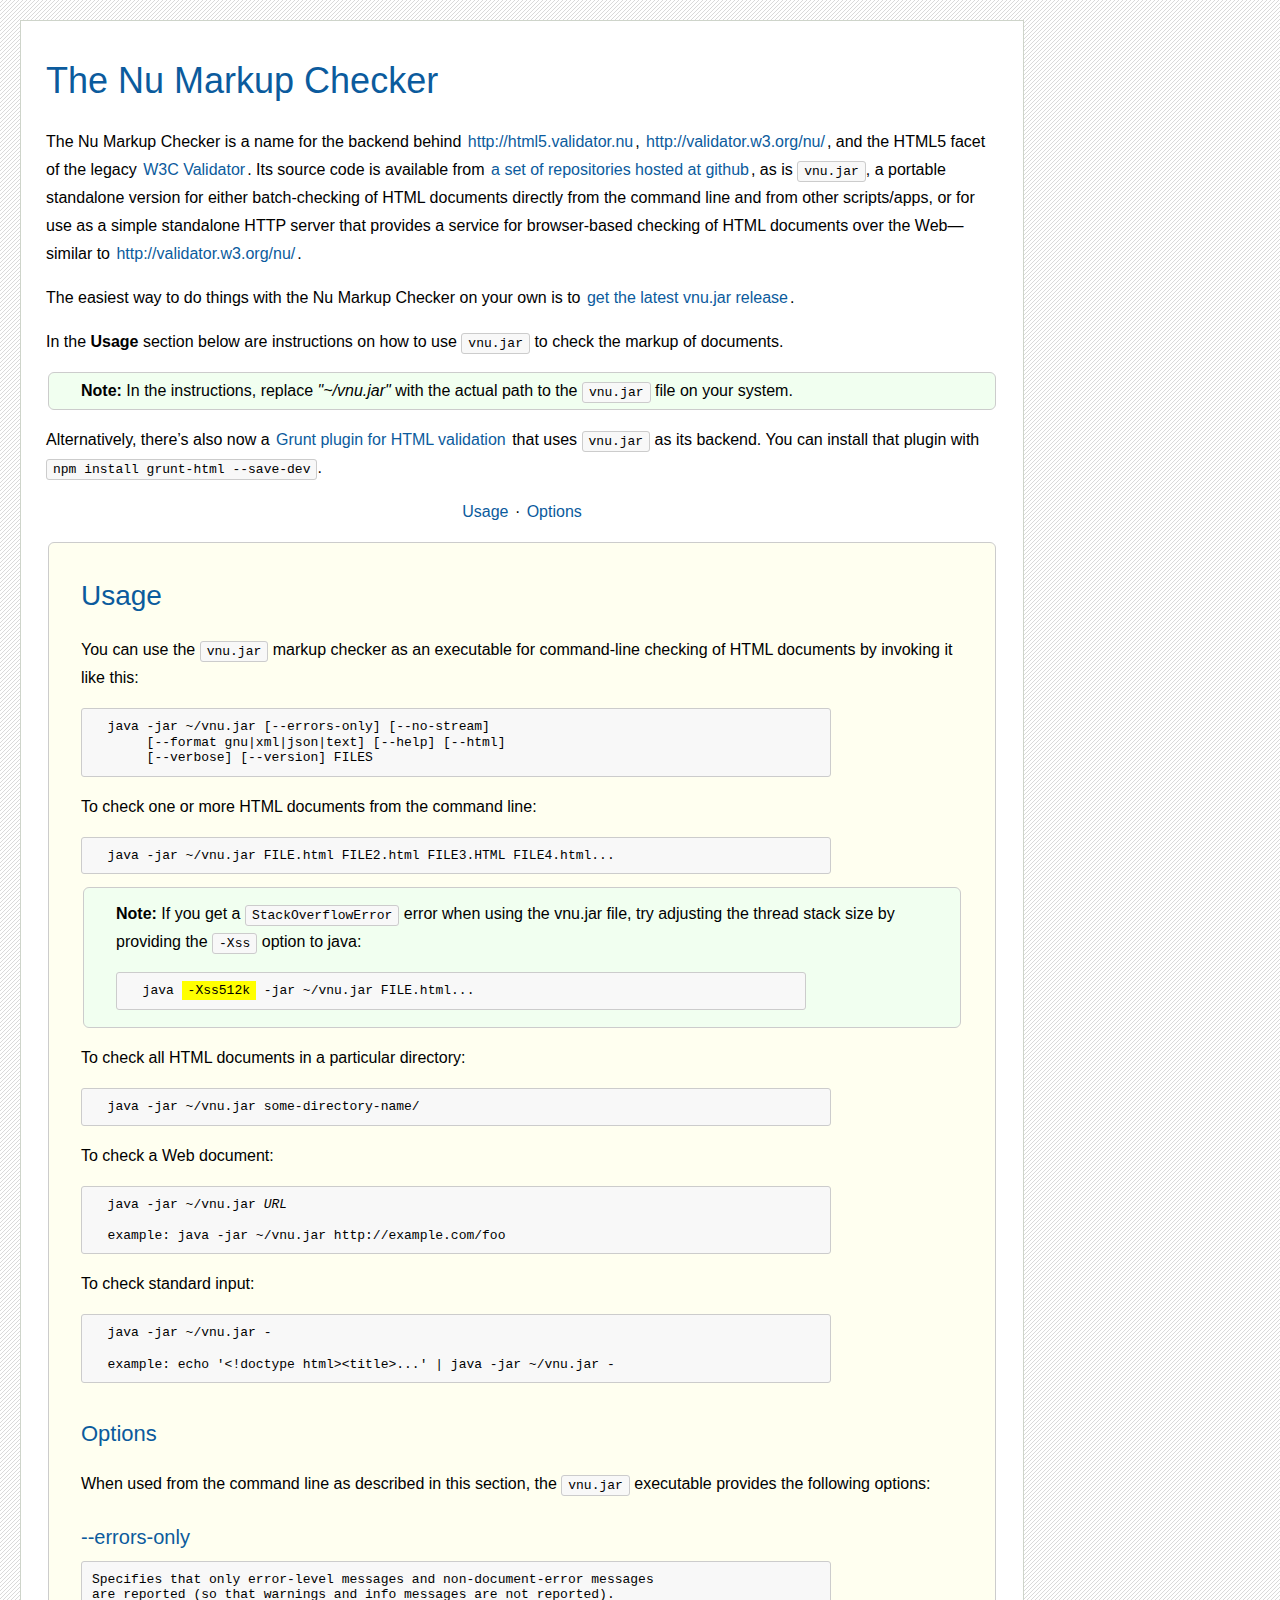
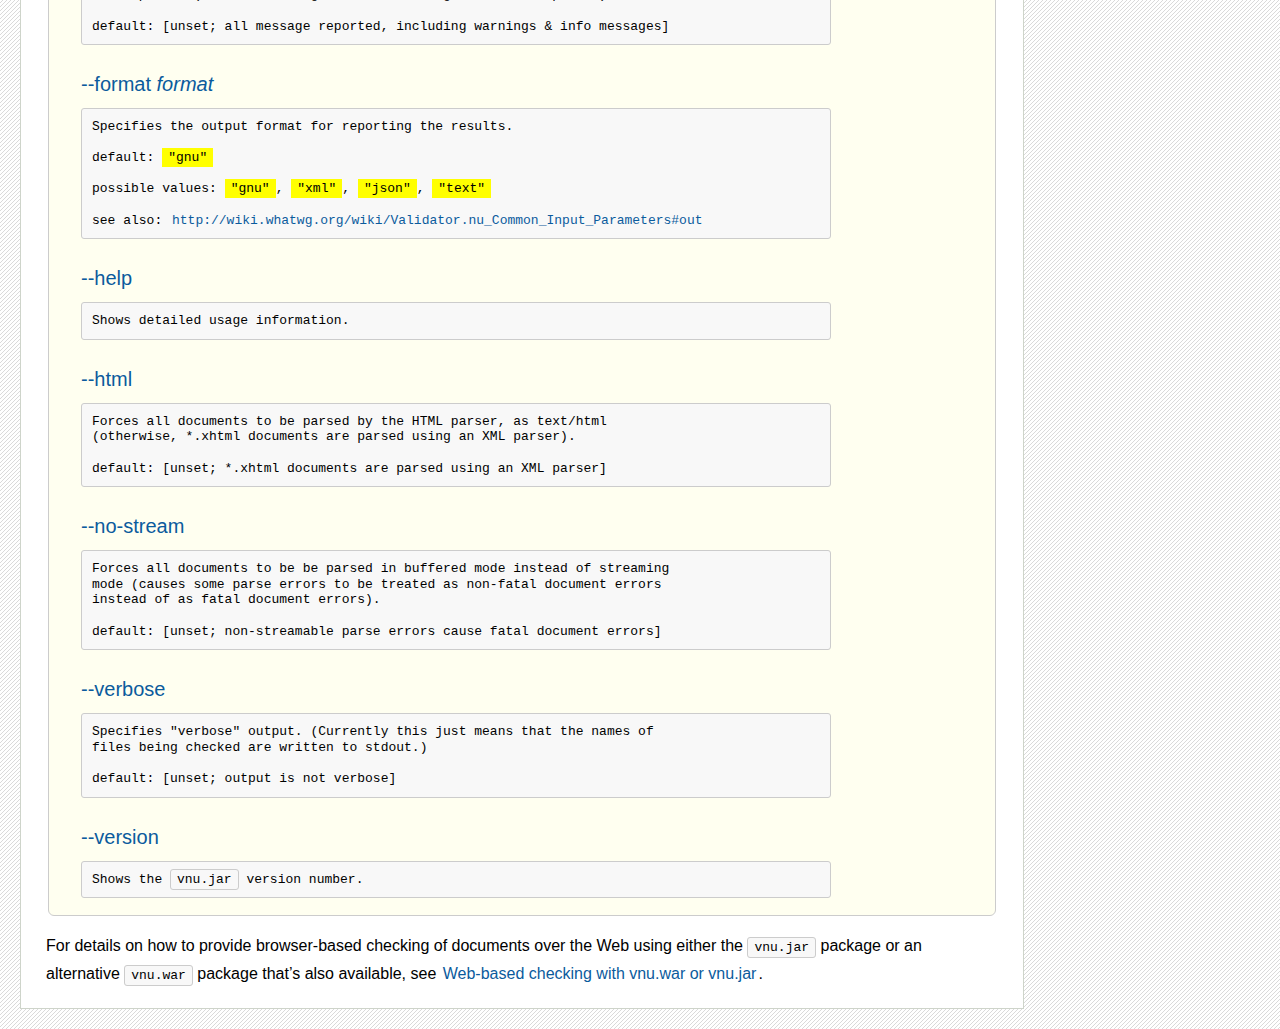
<file: vnujar/index.html>
<!doctype html><html><head><meta charset=utf-8>
<title>The Nu Markup Checker</title></head>
<body>
  <h1>The Nu Markup Checker</h1>

    <p>
    The Nu Markup Checker is a name for the backend behind
    <a href="http://html5.validator.nu">http://html5.validator.nu</a>,
    <a href="http://validator.w3.org/nu/">http://validator.w3.org/nu/</a>,
    and the HTML5 facet of the legacy
    <a href="http://validator.w3.org">W3C Validator</a>.

    Its source code is available from
    <a href="https://github.com/validator/">a set of repositories hosted at github</a>,
    as is <code>vnu.jar</code>, a portable standalone version for either
    batch-checking of HTML documents directly from the command line and from
    other scripts/apps, or for use as a simple standalone HTTP server that
    provides a service for browser-based checking of HTML documents over the
    Web—similar to
    <a href="http://validator.w3.org/nu/">http://validator.w3.org/nu/</a>.

    <p>
    The easiest way to do things with the Nu Markup Checker on your own is to
    <a href="https://github.com/validator/validator.github.io/releases/latest">get the latest vnu.jar release</a>.

    <p>
    In the <b>Usage</b> section below are instructions on how to use
    <code>vnu.jar</code> to check the markup of documents.

<p class=note><b>Note:</b> In the instructions, replace
<var>"~/vnu.jar"</var> with the actual path to the <code>vnu.jar</code>
file on your system.

<p>Alternatively, there’s also now a
<a href="https://github.com/jzaefferer/grunt-html">Grunt plugin for HTML validation</a>
that uses <code>vnu.jar</code> as its backend. You can install that plugin
with <code>npm install grunt-html --save-dev</code>.

<p class=links>
<a href="#usage">Usage</a> · 
<a href="#options">Options</a>

  <div class=set>
  <section id=usage>
  <h2>Usage</h2>

<p>You can use the <code>vnu.jar</code> markup checker as an executable for
command-line checking of HTML documents by invoking it like this:
<pre>
  java -jar ~/vnu.jar [--errors-only] [--no-stream]
       [--format gnu|xml|json|text] [--help] [--html]
       [--verbose] [--version] FILES
</pre>

<p>To check one or more HTML documents from the command line:
<pre>
  java -jar ~/vnu.jar FILE.html FILE2.html FILE3.HTML FILE4.html...
</pre>

<div class=note>
<p><b>Note:</b> If you get a <code>StackOverflowError</code>
error when using the vnu.jar file, try adjusting the thread stack size by
providing the <code>-Xss</code> option to java:</p>

<pre>
  java <span class="option-value">-Xss512k</span> -jar ~/vnu.jar FILE.html...
</pre>

</div>

<p>To check all HTML documents in a particular directory:
<pre>
  java -jar ~/vnu.jar some-directory-name/
</pre>

<p>To check a Web document:
<pre>
  java -jar ~/vnu.jar <var>URL</var>

  example: java -jar ~/vnu.jar http://example.com/foo
</pre>

<p>To check standard input:
<pre>
  java -jar ~/vnu.jar -

  example: echo '&lt;!doctype html>&lt;title>...' | java -jar ~/vnu.jar -
</pre>

<h3 id="options">Options</h3>
<p>When used from the command line as described in this section, the
<code>vnu.jar</code> executable provides the following options:

<h4 id="errors-only">--errors-only</h4>
<pre>
Specifies that only error-level messages and non-document-error messages
are reported (so that warnings and info messages are not reported).

default: [unset; all message reported, including warnings & info messages]
</pre>

<h4 id="format">--format <var>format</var></h4>
<pre>
Specifies the output format for reporting the results.

default: <span class=option-value>"gnu"</span>

possible values: <span class=option-value>"gnu"</span>, <span class=option-value>"xml"</span>, <span class=option-value>"json"</span>, <span class=option-value>"text"</span>

see also: <a href="http://wiki.whatwg.org/wiki/Validator.nu_Common_Input_Parameters#out">http://wiki.whatwg.org/wiki/Validator.nu_Common_Input_Parameters#out</a>
</pre>

<h4 id="help">--help</h4>
<pre>
Shows detailed usage information.
</pre>

<h4 id="html">--html</h4>
<pre>
Forces all documents to be parsed by the HTML parser, as text/html
(otherwise, *.xhtml documents are parsed using an XML parser).

default: [unset; *.xhtml documents are parsed using an XML parser]
</pre>

<h4 id="no-stream">--no-stream</h4>
<pre>
Forces all documents to be be parsed in buffered mode instead of streaming
mode (causes some parse errors to be treated as non-fatal document errors
instead of as fatal document errors).

default: [unset; non-streamable parse errors cause fatal document errors]
</pre>

<h4 id="verbose">--verbose</h4>
<pre>
Specifies "verbose" output. (Currently this just means that the names of
files being checked are written to stdout.)

default: [unset; output is not verbose]
</pre>

<h4 id="version">--version</h4>
<pre>
Shows the <code>vnu.jar</code> version number.
</pre>
</section>
</div>

<p>For details on how to provide browser-based checking of documents over
the Web using either the <code>vnu.jar</code> package or an alternative
<code>vnu.war</code> package that’s also available, see
<a href="http://validator.github.io/service.html">Web-based checking with vnu.war or vnu.jar</a>.
</p>

<!-- TODO: For more information... sources bugz etc. -->

<style type="text/css">
html {
  background: #DDE5D9 url([data-uri]) repeat 0 0;
  font-family: "Lucida Sans Unicode", "Lucida Sans", verdana, arial, helvetica;
}
body {
  border: solid 1px #CED4CA;
  background-color: #FFF;
  padding: 4px 25px 4px 25px;
  margin: 20px 20% 20px 20px;
  line-height: 1.75;
}
h1 {
  font-size: 36px;
  font-weight: normal;
  color: #0B5B9D;
  vertical-align: top;
  margin-bottom: 0px;
}
h2 {
  font-size: 28px;
  font-weight: normal;
  color: #0B5B9D;
  vertical-align: top;
  margin-bottom: 0px;
  margin-top: 24px;
}
h3 {
  font-size: 22px;
  font-weight: normal;
  color: #0B5B9D;
  vertical-align: top;
  margin-bottom: 0px;
  margin-top: 32px;
}
h4 {
  font-size: 20px;
  font-weight: normal;
  color: #0B5B9D;
  vertical-align: top;
  margin-bottom: 0px;
  margin-top: 22px;
}
a {
  text-decoration: none;
  color: #0B5B9D;
  padding: 2px;
}

a:hover {
  text-decoration: none;
  background-color: #0B5B9D;
  color: white;
}
a:active {
  text-decoration: none;
  background-color: white;
  color: black;
}
.set, .note {
  background-color: ivory;
  padding: 16px;
  padding-top: 4px;
  padding-bottom: 4px;
  padding-right: 32px;
  padding-left: 32px;
  border: 1px solid #ccc;
  margin-left: 2px;
  margin-right: 2px;
  border-radius: 6px;
}
.note {
  background-color: rgb(241, 255, 240);
}
.note p {
  margin-top: 8px;
}
code {
  background-color: #F8F8F8;
  border: 1px solid #ccc;
  border-radius: 3px;
  padding: 2px 6px;
}
pre {
  background-color: #F8F8F8;
  border: 1px solid #ccc;
  border-radius: 3px;
  padding: 10px;
  margin-right: 15%;
  margin-top: 6px;
  line-height: 1.2
}
.java-class, .java-property, .option-value {
  background-color: yellow;
  padding: 2px 6px;
}
.arg {
  color: green;
}
.links {
  text-align: center;
}
</style>
</file>
